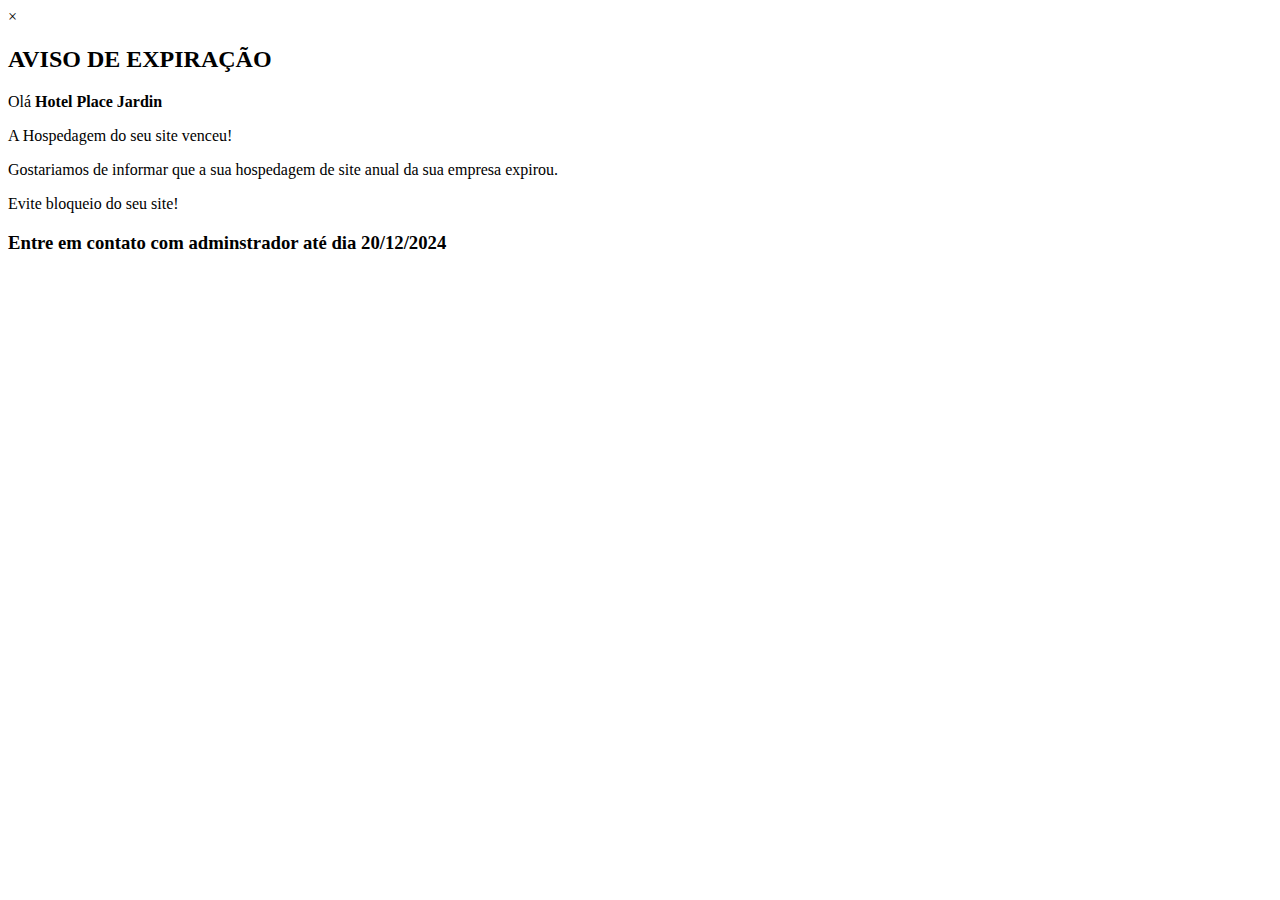
<file: index3.html>
<!DOCTYPE html>
<html lang="pt-brasil">
<head>

    <title>SITE SUSPENSO</title>
    <meta name="title" content="Espaço para recarregar as energias - Hotel Place Jardin">
    <meta name="description" content="Espaço para recarregar as energias.">
    <meta name="author" content="Marcos Santos">
    <meta name="description" content="Hotel Place Jardin">
    <meta name="keywords" content="Hotel Place Jardin, Praia, Hotel, Carneiros, Tamandaré PE, Pernambuco, Tamandaré Pousada, Tamandaré Hotel, Tamandaré Praia, Tamnadaré Carneiros">
    <link rel="cAnonical" href=https://www.hotelplacejadin.com/" />
</head>
    <!-- The Modal -->
    <div id="myModal" class="modal-aviso">
    
      <!-- Modal content -->
      <div class="modal-aviso-content">
        <div class="modal-aviso-header">
          <span class="close-aviso">&times;</span>
          <h2>AVISO DE EXPIRAÇÃO</h2>
        </div>
        <div class="modal-aviso-body">
          <p>Olá <b>Hotel Place Jardin</b></p>
          <p>A Hospedagem do seu site venceu!</p>
          <p>Gostariamos de informar que a sua hospedagem de site anual da sua empresa expirou.</p>
          <p>Evite bloqueio do seu site!</p>
        </div>
        <div class="modal-aviso-footer">
          <h3>Entre em contato com adminstrador até dia 20/12/2024</h3>
        </div>
      </div>
    
    </div>
    
    <script>
    // Get the modal
    var modal = document.getElementById("myModal");
    
    // Get the <span> element that closes the modal
    var span = document.getElementsByClassName("close-aviso")[0];
    
    // When the user clicks on <span> (x), close the modal
    span.onclick = function() {
      modal.style.display = "none";
    }
    
    // When the user clicks anywhere outside of the modal, close it
    window.onclick = function(event) {
      if (event.target == modal) {
        modal.style.display = "none";
      }
    }
    
    setTimeout(function(){ 
        document.getElementById("myModal").style.display = "block";
    }, 1000);
    
    </script>
    <!-- FIM -->
</file>
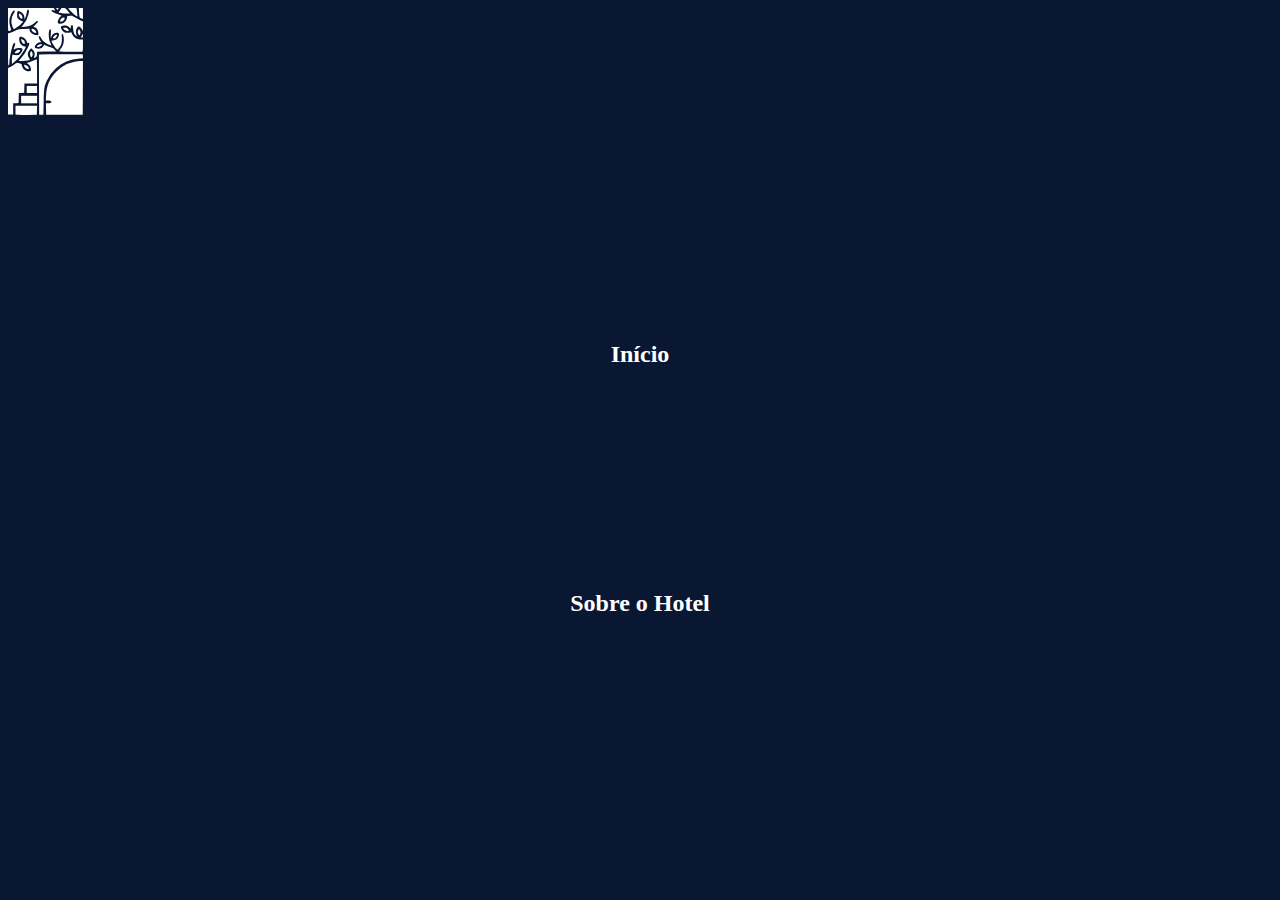
<file: pages/menu.html>
<!DOCTYPE html>
<html lang="pt-brasil">
<head>
    <link rel="icon" type="img/png" href="/src/img/favicon.png">
    <meta charset="UTF-8">
    <meta http-equiv="X-UA-Compatible" content="IE=edge">
    <meta name="viewport" content="width=device-width, initial-scale=1.0">

    <link rel="stylesheet" href="../styles/menu/menu.css">
    <link rel="stylesheet" href="../styles/global.css">


    
    <title>Hotel Place Jardin</title>
</head>
<body>
    <header>
        <div class="container">
            <div>
                <a href="/" class="nav-brand">
                    <img src="../src/img/footer/logobranca.svg" alt="" width="100">
                   </a>
            </div>
        </div>
    </header>

    <main>
        <a href="/">Início</a>
        <a href="/pages/sobre.html">Sobre o Hotel</a>
    </main>
</body>
</html>
</file>
<file: styles/menu/menu.css>
header img{
    width: 75px;
}

body{
    background: var(--cor-azul);
    background-color: var(--cor-azul);
}

main{
    display: flex;
    flex-direction: column;
    align-items: center;
    justify-content: space-evenly;
    height: 80vh;
}

main a{
    
    color: #fff;
    font-weight: bold;
    font-size: 24px;
    text-decoration: none;

}
</file>
<file: styles/global.css>
:root {
    --cor-amarelo: #f8f8f8;
    --cor-azul: #091733;
    --cor-azul-claro: #D8D8D8;
}
</file>
